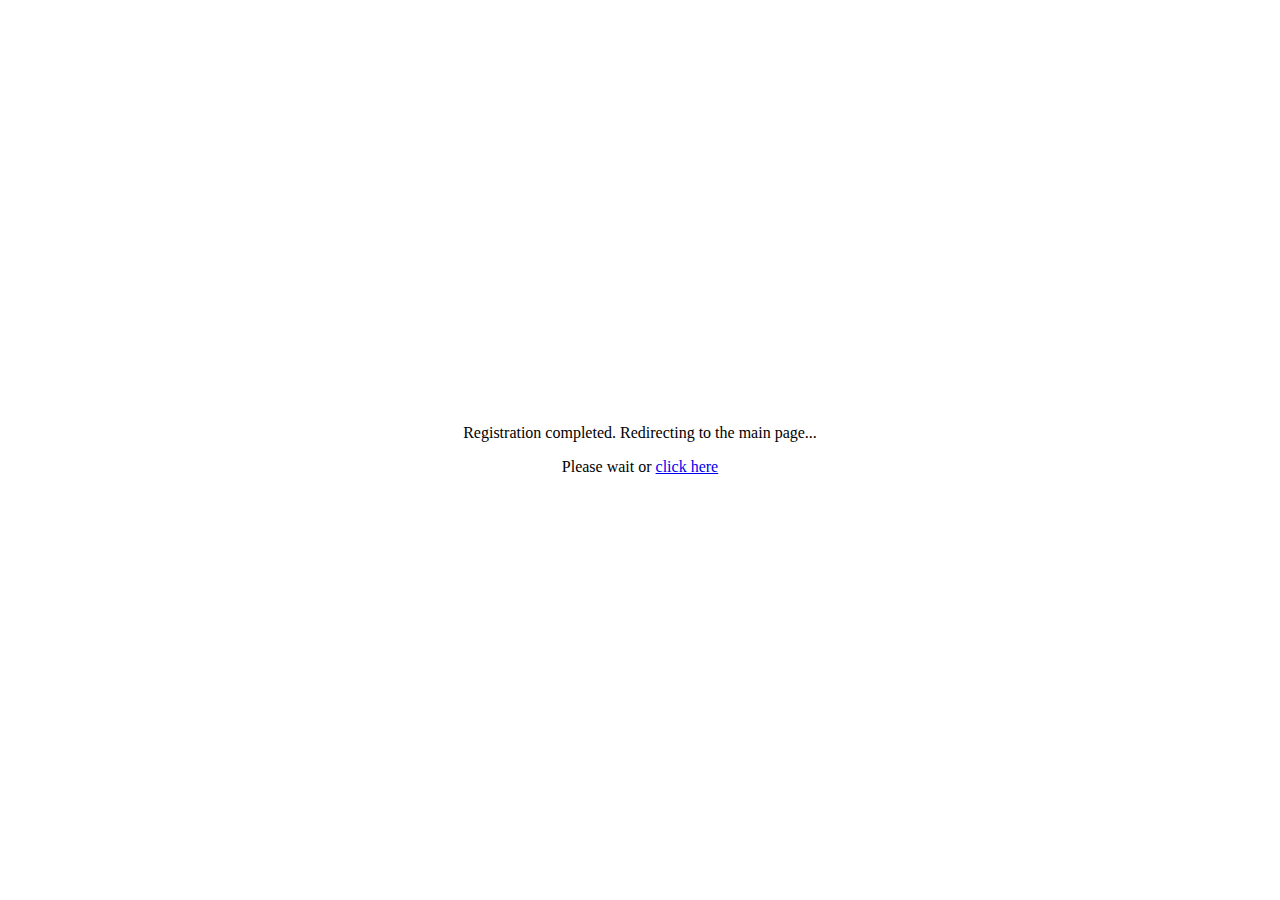
<file: src/main/webapp/register-redirect.html>
<!DOCTYPE html>
<html>
   <head>
      <title>Registration completed</title>
	  <link rel="stylesheet" type="text/css" href="css/register-redirect.css" />
	  <meta http-equiv="refresh" content="3; start">
   </head>
   <body>
		<div>
			<p> Registration completed. Redirecting to the main page... </p>
			<p>	Please wait or <a href="start">click here</a> </p>
		</div>
   </body>
</html>
</file>
<file: src/main/webapp/css/register-redirect.css>
@charset "windows-1251";

p {
	text-align: center;
}

div {
	text-align: center;
	margin: 0;
	position: absolute;
	top: 50%;
	left: 50%;
	-ms-transform: translate(-50%, -50%);
	transform: translate(-50%, -50%);
}
</file>
